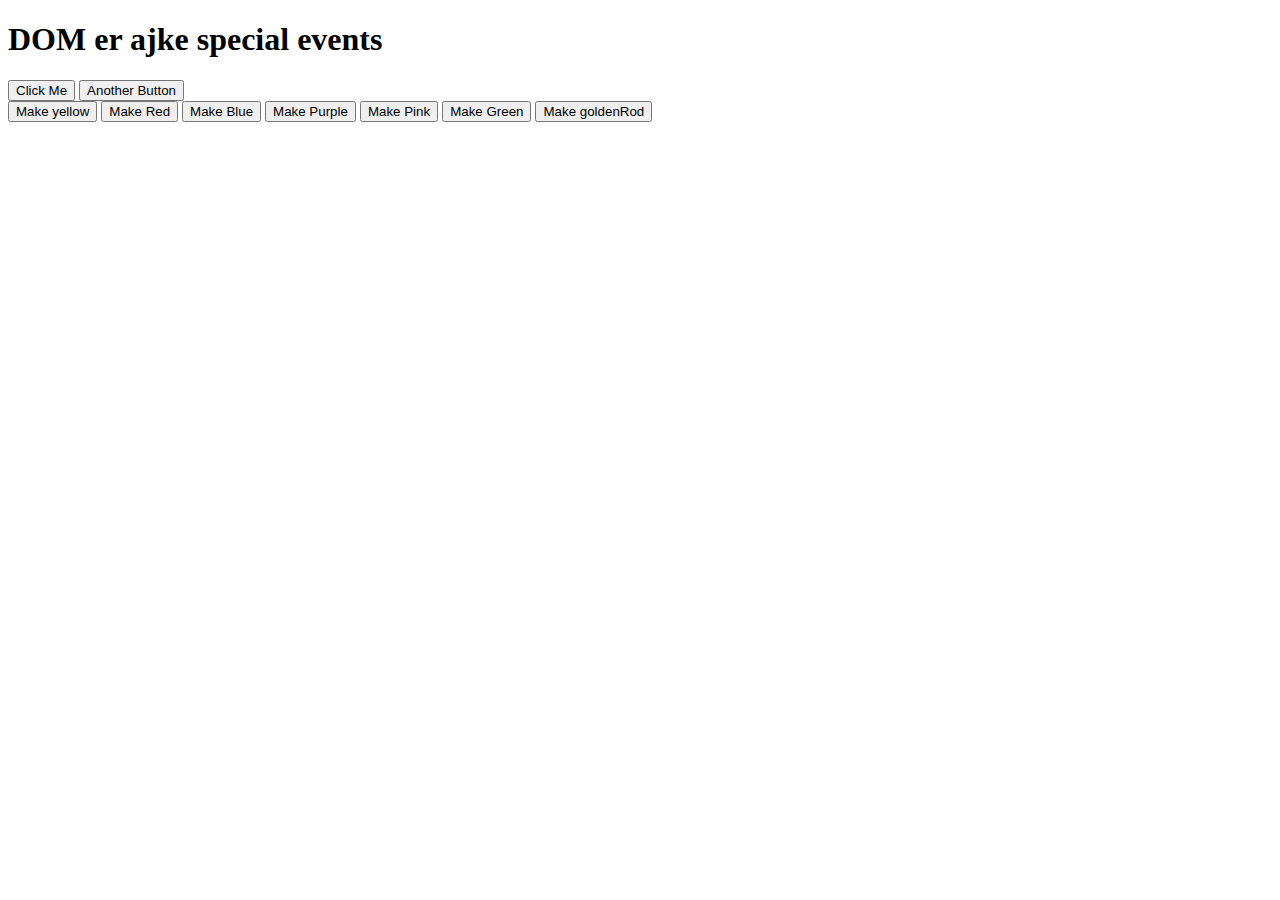
<file: js-dom-events/index.html>
<!DOCTYPE html>
<html lang="en">
<head>
    <meta charset="UTF-8">
    <meta http-equiv="X-UA-Compatible" content="IE=edge">
    <meta name="viewport" content="width=device-width, initial-scale=1.0">
    <title>JS DOM EVENTS</title>
</head>
<body>
    <h1 onclick="console.log('I am Clicked')">DOM er ajke special events</h1>
    <button onclick="console.log(10)">Click Me</button>
    <button onclick="console.log(66555)">Another Button</button>

    <br>
    <!-- option 1 -->
    <button onclick="document.body.style.backgroundColor = 'yellow'">Make yellow</button>
    <!-- option 2 -->
    <button onclick="makeRed()">Make Red</button>
    <!-- option 3 -->
    <button id="make-blue">Make Blue</button>
    <button id="make-purple">Make Purple</button>
    <!-- Option 4 -->
    <button id="make-pink">Make Pink</button>
    <button id="make-green">Make Green</button>
    <button id="make-goldenrod">Make goldenRod</button>

    <script src="js/events.js"></script>
    <script>
        
    </script>
</body>
</html>
</file>
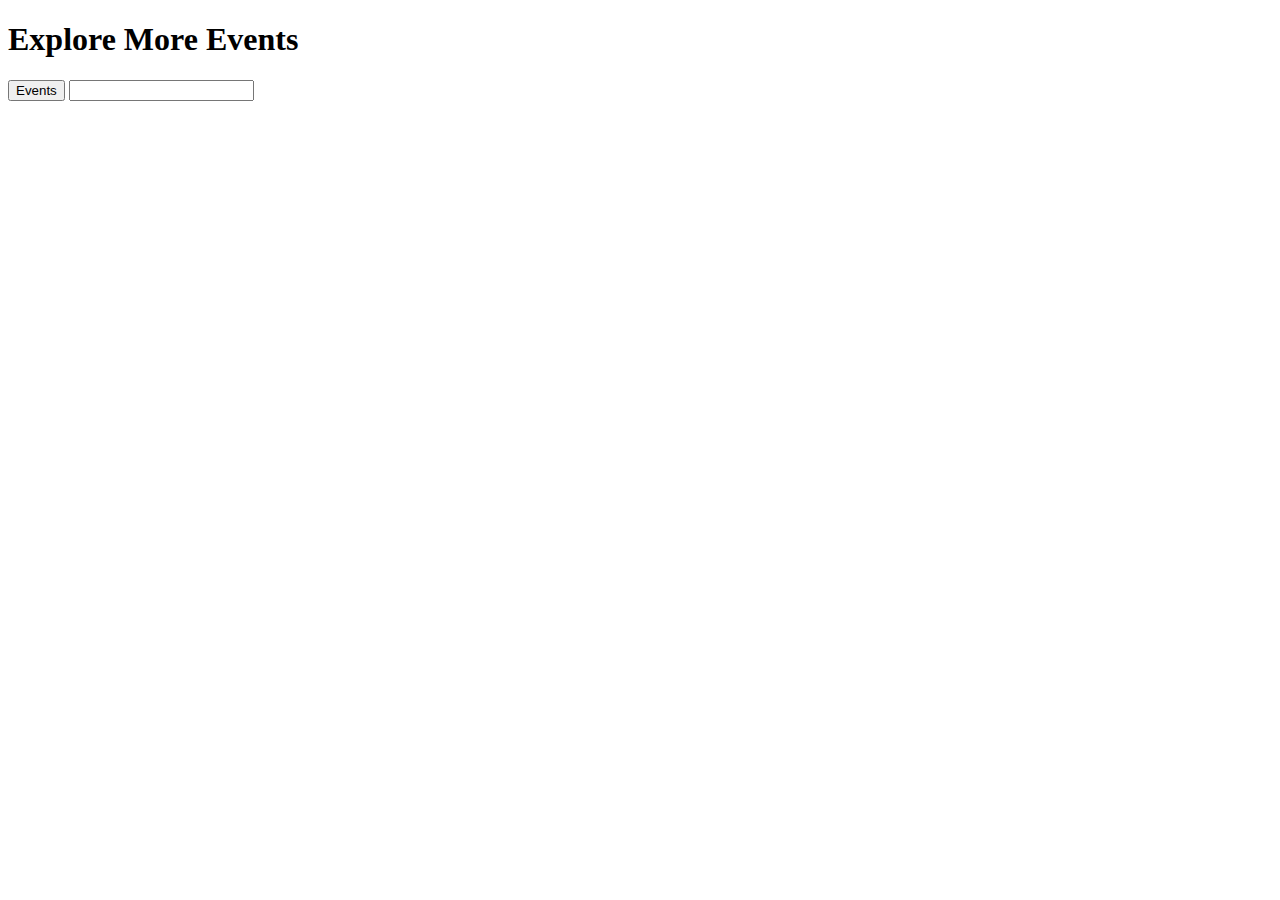
<file: more-events/index.html>
<!DOCTYPE html>
<html lang="en">
<head>
    <meta charset="UTF-8">
    <meta http-equiv="X-UA-Compatible" content="IE=edge">
    <meta name="viewport" content="width=device-width, initial-scale=1.0">
    <title>More Events</title>
</head>
<body>
    <h1>Explore More Events</h1>
    <button id="btn-more">Events</button>
    <input type="text" id="text-field">


    <script src="js/event.js"></script>
</body>
</html>
</file>
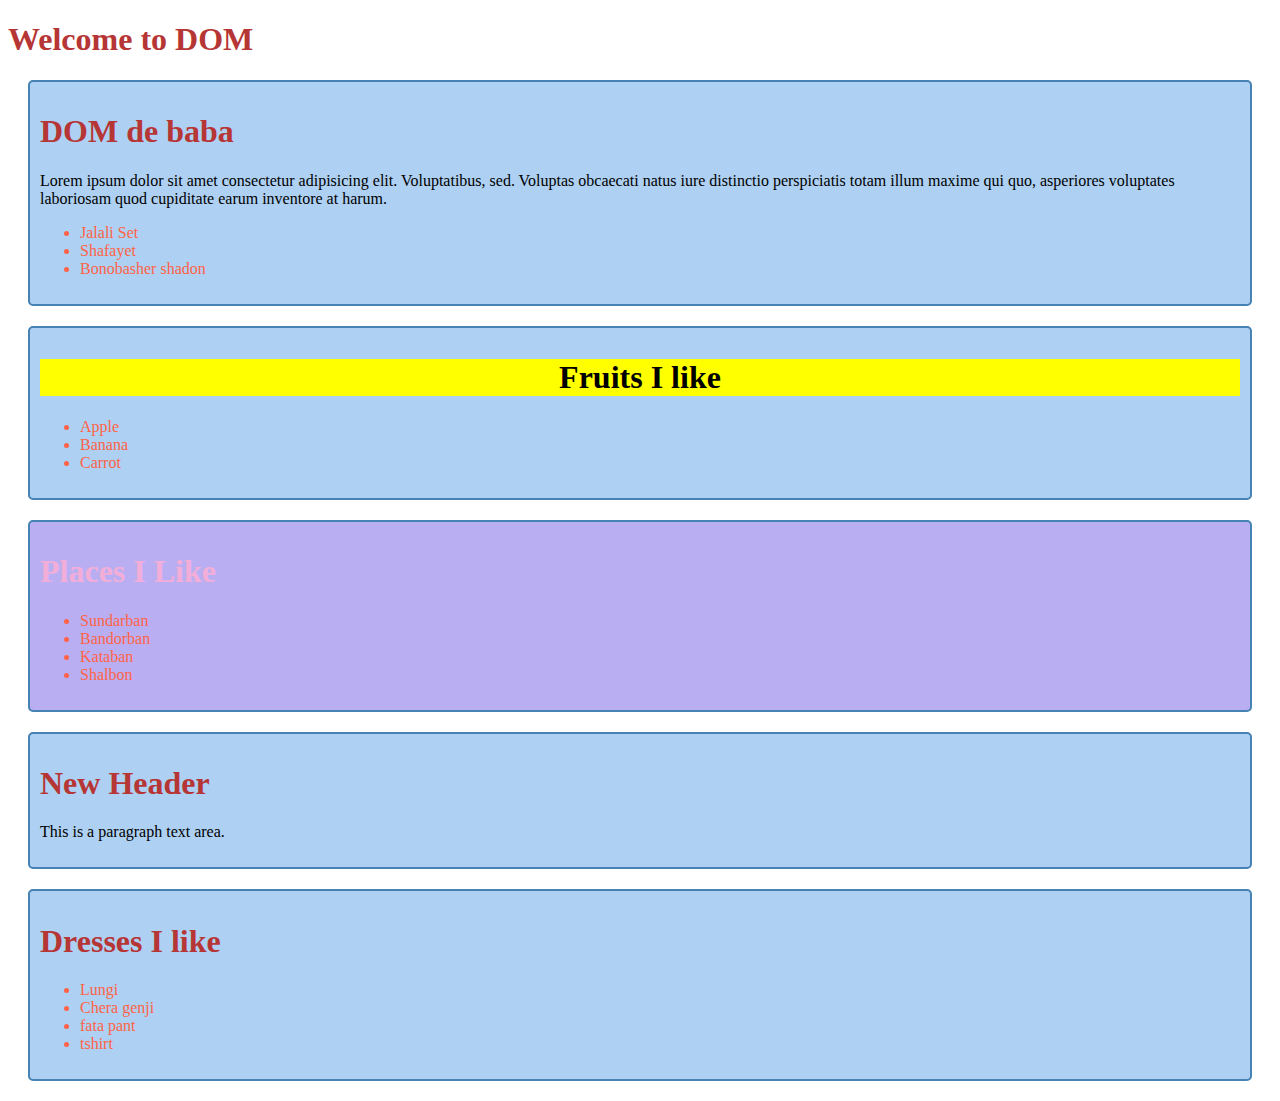
<file: tour-of-dom/index.html>
<!DOCTYPE html>
<html lang="en">
    <head>
        <meta charset="UTF-8">
        <meta http-equiv="X-UA-Compatible" content="IE=edge">
        <meta name="viewport" content="width=device-width, initial-scale=1.0">
        <title>DOM</title>
        <link rel="stylesheet" href="styles/style.css">
        <style>
        li{
            color: tomato;
        }
        #fruits-title{
            color: black;
        }
    </style>
    </head>
    <body>
        <header>
            <h1>Welcome to DOM</h1>
        </header>
        <main id="main-container">
            <section>
                <h1>DOM de baba</h1>
                <p>Lorem ipsum dolor sit amet consectetur adipisicing elit. Voluptatibus, sed. Voluptas obcaecati natus iure distinctio perspiciatis totam illum maxime qui quo, asperiores voluptates laboriosam quod cupiditate earum inventore at harum.</p>
                <ul>
                    <li>Jalali Set</li>
                    <li>Shafayet</li>
                    <li>Bonobasher shadon</li>
                </ul>   
            </section>

            <section class="fruits-container">
                <h1 id="fruits-title">Fruits I like</h1>
                <ul>
                    <li>Apple</li>
                    <li>Banana</li>
                    <li>Carrot</li>
                </ul>
            </section>
            <section id="places-container">
                <h1 id="place-title">Places I Like</h1>
                <ul id="places-list">
                    <li>Sundarban</li>
                    <li>Bandorban</li>
                    <li>Kataban</li>
                </ul>
            </section>
        </main> 
        <script src="js/dom.js"></script>
        <script src="js/append.js"></script>
        <script src="js/styleInJs.js"></script>
        <script>
            const liCollection = document.getElementsByTagName('li');
            
            for(const li of liCollection)
            {
                // console.log(li.innerText)
            }

            const headingCollection = document.getElementsByTagName('h1');

            for(const h1 of headingCollection)
            {
                // console.log(h1.innerText);
            }

            // querySelectorAll
            const someLi = document.querySelectorAll('.fruits-container li');
            for(const li of someLi)
            {
                // console.log(li.innerText);
            }
            /*
            An HTMLCollection is a collection of document elements.

            A NodeList is a collection of document nodes (element nodes, attribute nodes, and text nodes).

            HTMLCollection items can be accessed by their name, id, or index number.

            NodeList items can only be accessed by their index number.
            */

            document.getElementById('fruits-title').style.backgroundColor = 'yellow'
            document.getElementById('fruits-title').style.textAlign = 'center'
        </script>
    </body>
</html>
</file>
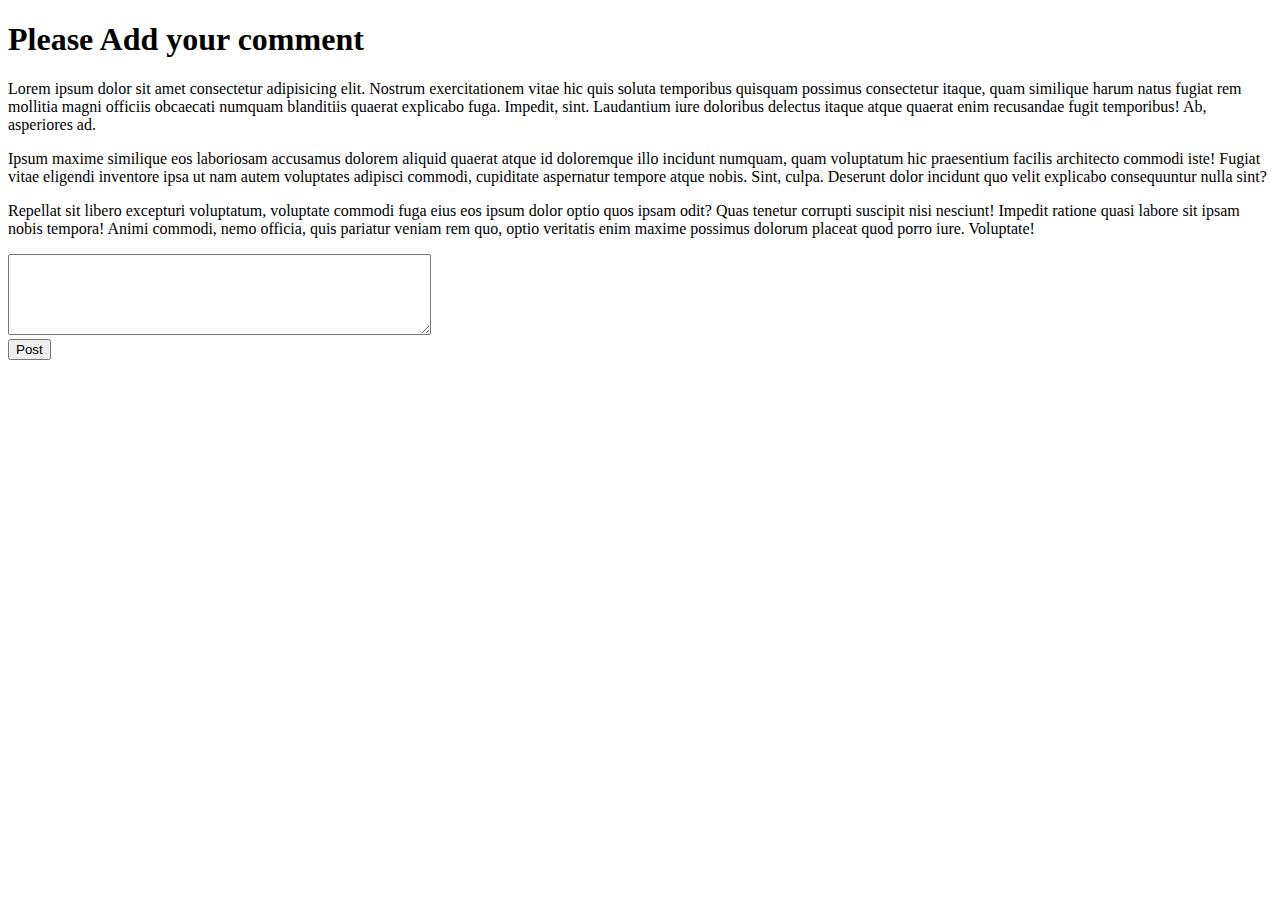
<file: comment-box/comment-box.html>
<!DOCTYPE html>
<html lang="en">
<head>
    <meta charset="UTF-8">
    <meta http-equiv="X-UA-Compatible" content="IE=edge">
    <meta name="viewport" content="width=device-width, initial-scale=1.0">
    <title>Add new comment</title>
</head>
<body>
    <h1>Please Add your comment</h1>
    <div id="comment-container">
        <p>Lorem ipsum dolor sit amet consectetur adipisicing elit. Nostrum exercitationem vitae hic quis soluta temporibus quisquam possimus consectetur itaque, quam similique harum natus fugiat rem mollitia magni officiis obcaecati numquam blanditiis quaerat explicabo fuga. Impedit, sint. Laudantium iure doloribus delectus itaque atque quaerat enim recusandae fugit temporibus! Ab, asperiores ad.</p>
        <p>Ipsum maxime similique eos laboriosam accusamus dolorem aliquid quaerat atque id doloremque illo incidunt numquam, quam voluptatum hic praesentium facilis architecto commodi iste! Fugiat vitae eligendi inventore ipsa ut nam autem voluptates adipisci commodi, cupiditate aspernatur tempore atque nobis. Sint, culpa. Deserunt dolor incidunt quo velit explicabo consequuntur nulla sint?</p>
        <p>Repellat sit libero excepturi voluptatum, voluptate commodi fuga eius eos ipsum dolor optio quos ipsam odit? Quas tenetur corrupti suscipit nisi nesciunt! Impedit ratione quasi labore sit ipsam nobis tempora! Animi commodi, nemo officia, quis pariatur veniam rem quo, optio veritatis enim maxime possimus dolorum placeat quod porro iure. Voluptate!</p>
    </div>

    <div>
        <textarea rows="5" id="new-comment" cols="50"></textarea>
        <br>
        <button id="post-button">Post</button>
    </div>

    <script src="js/comment.js"></script>
</body>
</html>
</file>
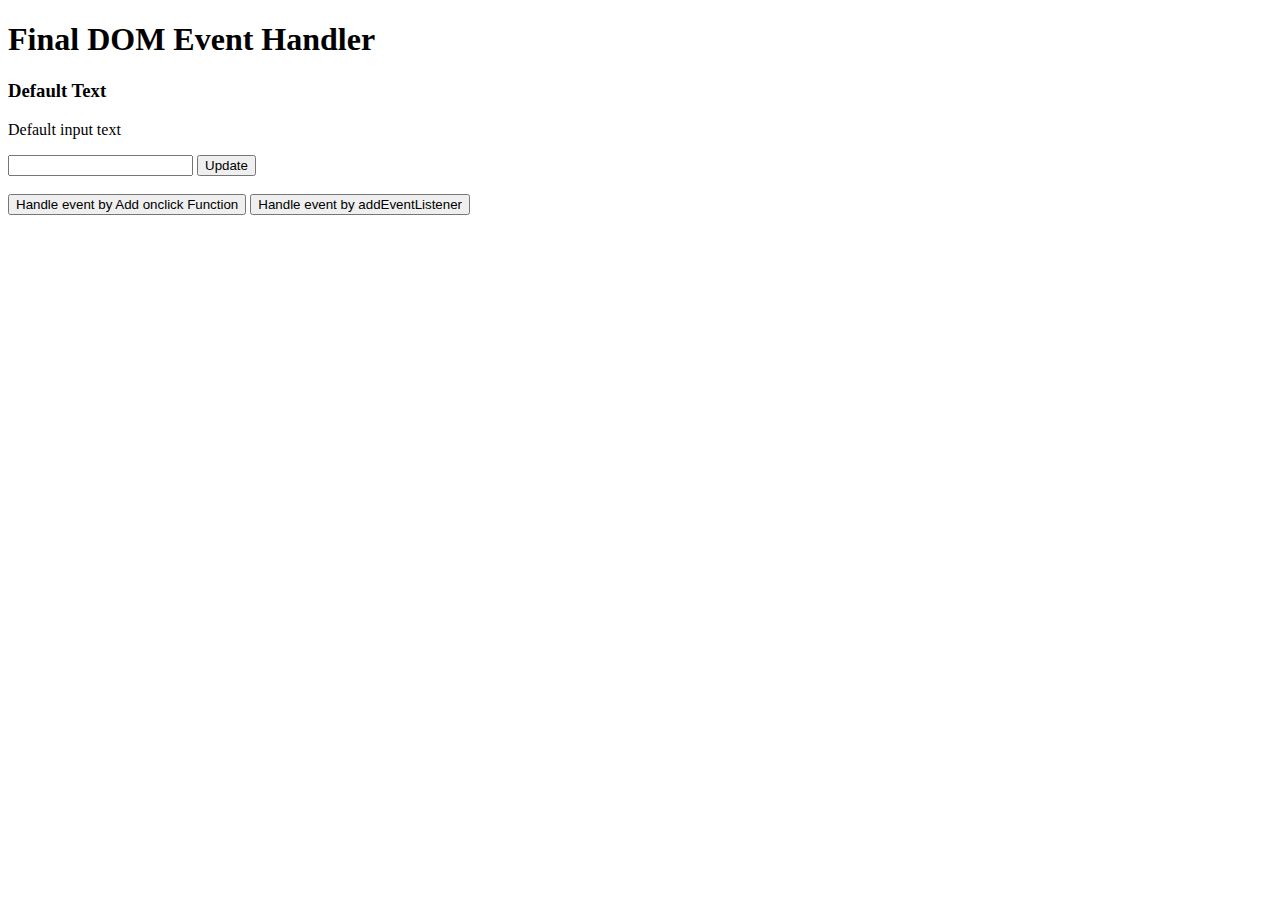
<file: js-dom-events/event-summary.html>
<!DOCTYPE html>
<html lang="en">
<head>
    <meta charset="UTF-8">
    <meta http-equiv="X-UA-Compatible" content="IE=edge">
    <meta name="viewport" content="width=device-width, initial-scale=1.0">
    <title>JS DOM SUMMARY</title>
</head>
<body>
    <h1>Final DOM Event Handler</h1>
    <h3 id="handler-status">Default Text</h3>
    <p id="text-field">Default input text</p>
    <input id="input-field" type="text">
    <button id="update-btn">Update</button>
    <br>
    <br>
    <button onclick="handleOnClick()">Handle event by Add onclick Function</button>
    <button id="event-listener">Handle event by addEventListener</button>
    <script>
        function handleOnClick()
        {
            const handlerStatus = document.getElementById('handler-status');

            handlerStatus.innerText = 'Handled by function attached on onclick attribute'
        }

        // option 2
        document.getElementById('event-listener').addEventListener('click', function(){
            const handlerStatus = document.getElementById('handler-status');
            handlerStatus.innerText = 'Text Updated by add event listener button'
            handlerStatus.style.backgroundColor = 'pink'
        })

        // option 2 recap
        document.getElementById('update-btn').addEventListener('click', function(){
            const inputField = document.getElementById('input-field')
            const textField = document.getElementById('text-field')
            if(inputField.value != '')
            {
                textField.innerText = inputField.value;
                inputField.value = ''
            }
        })
    </script>
</body>
</html>
</file>
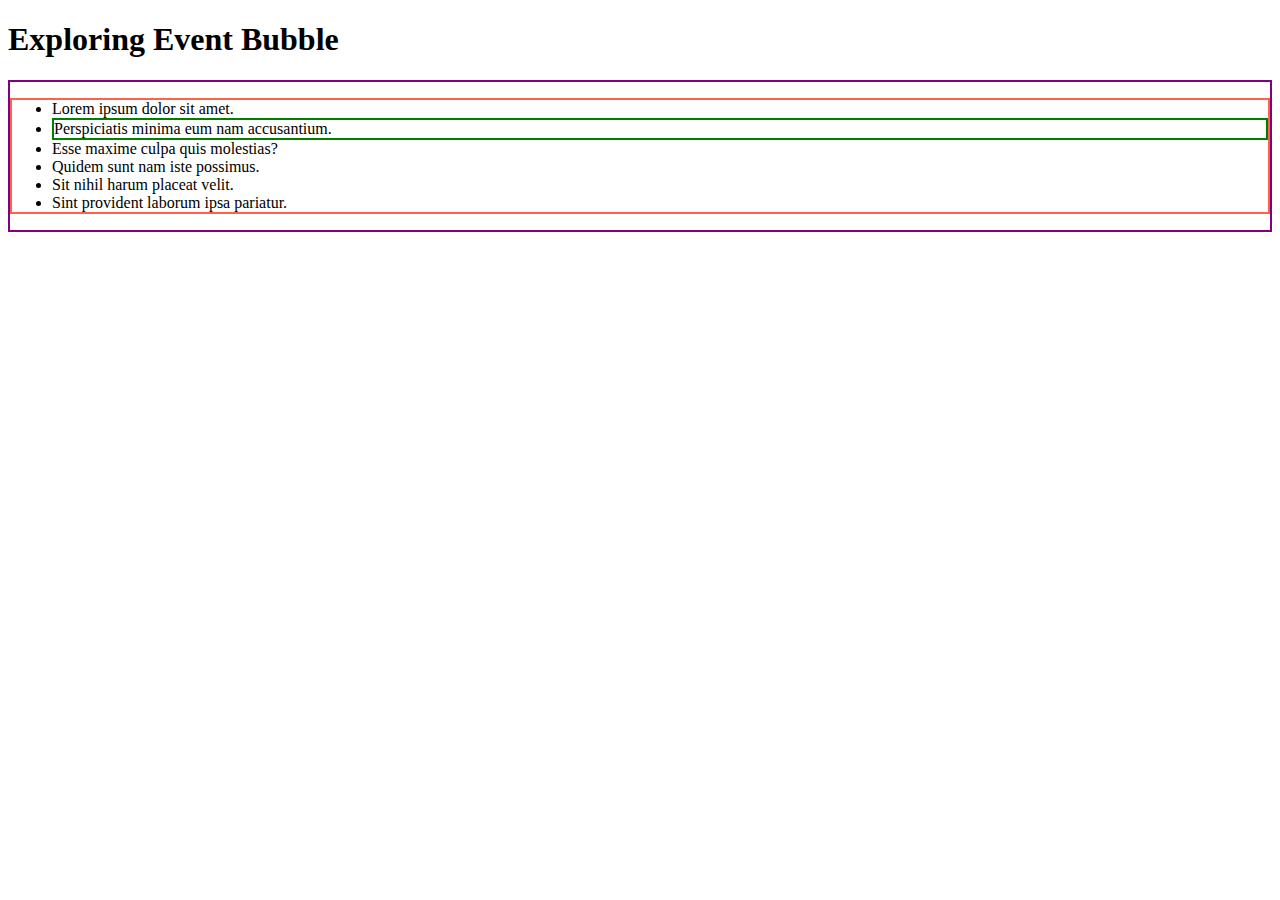
<file: more-events/bubble.html>
<!DOCTYPE html>
<html lang="en">
<head>
    <meta charset="UTF-8">
    <meta http-equiv="X-UA-Compatible" content="IE=edge">
    <meta name="viewport" content="width=device-width, initial-scale=1.0">
    <title>Event Bubble</title>
    <style>
        ul{
            border: 2px solid tomato;
        }
        section{
            border: 2px solid purple;
        }
        #item-2{
            border: 2px solid green;
        }
    </style>
</head>
<body>
    <h1>Exploring Event Bubble</h1>
    <section id="list-container">
        <ul id="list-ul">
            <li id="item-1">Lorem ipsum dolor sit amet.</li>
            <li id="item-2">Perspiciatis minima eum nam accusantium.</li>
            <li id="item-3">Esse maxime culpa quis molestias?</li>
            <li id="item-4">Quidem sunt nam iste possimus.</li>
            <li id="item-5">Sit nihil harum placeat velit.</li>
            <li id="item-6">Sint provident laborum ipsa pariatur.</li>
        </ul>
    </section>

    <script>
        document.getElementById('list-container').addEventListener('click', function(event){
            console.log('Section Container Clicked')
            event.stopPropagation()
        })
        document.getElementById('item-2').addEventListener('click', function(event){
            console.log('Item 2 Clicked')
            event.stopPropagation()
        })
        document.getElementById('list-ul').addEventListener('click', function(){
            console.log('UL Clicked')
        })
        
    </script>
</body>
</html>
</file>
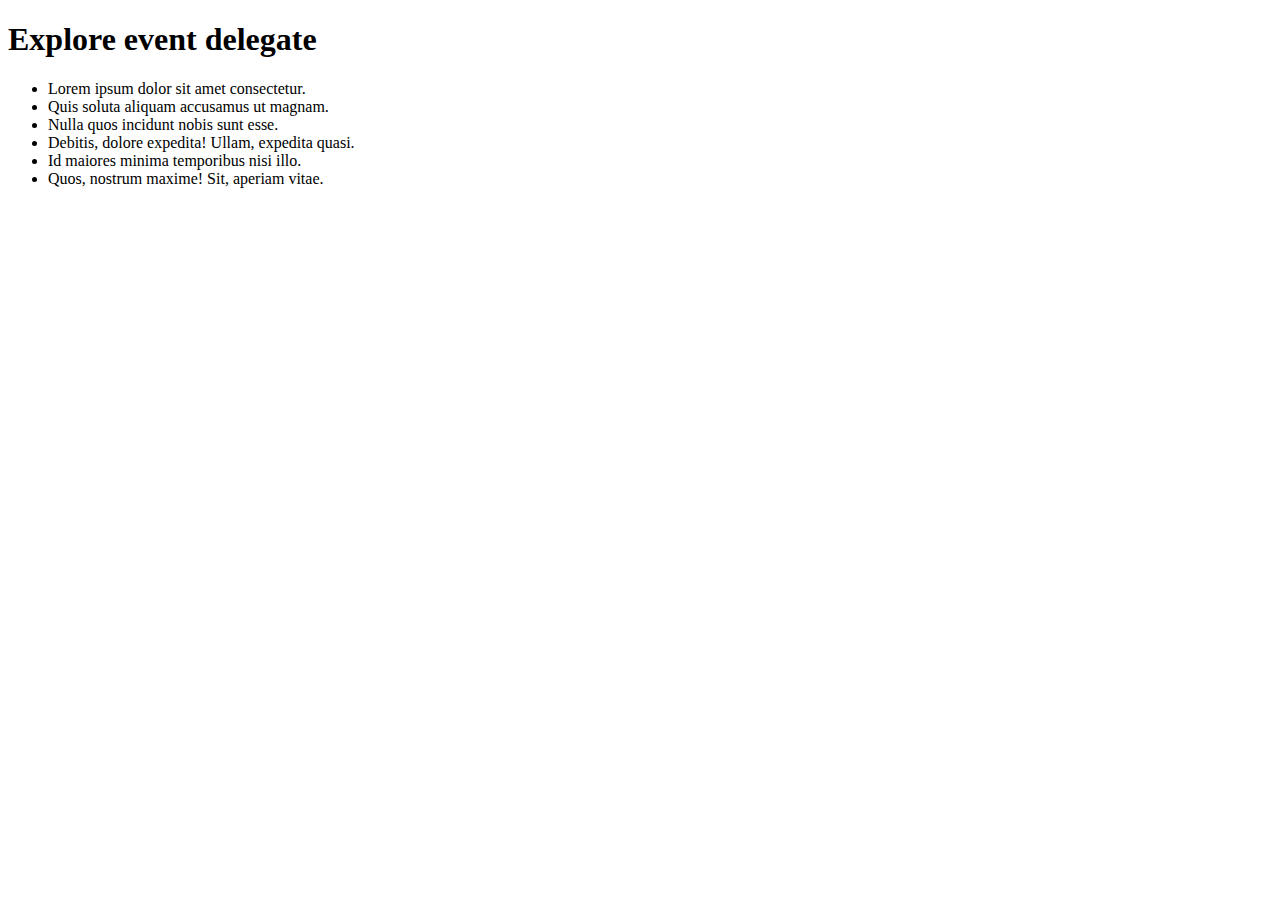
<file: more-events/delegate.html>
<!DOCTYPE html>
<html lang="en">
<head>
    <meta charset="UTF-8">
    <meta http-equiv="X-UA-Compatible" content="IE=edge">
    <meta name="viewport" content="width=device-width, initial-scale=1.0">
    <title>Event Delegate</title>
</head>
<body>
    <h1>Explore event delegate</h1>
    <section>
        <ul id="list-container">
            <li class="item">Lorem ipsum dolor sit amet consectetur.</li>
            <li class="item">Quis soluta aliquam accusamus ut magnam.</li>
            <li class="item">Nulla quos incidunt nobis sunt esse.</li>
            <li class="item">Debitis, dolore expedita! Ullam, expedita quasi.</li>
            <li class="item">Id maiores minima temporibus nisi illo.</li>
            <li class="item">Quos, nostrum maxime! Sit, aperiam vitae.</li>
        </ul>
    </section>


    <script>
        const items = document.getElementsByClassName('item');
        for(const item of items)
        {
            item.addEventListener('click', function(event){
                event.target.parentNode.removeChild(event.target);
            })
        }
    </script>
</body>
</html>
</file>
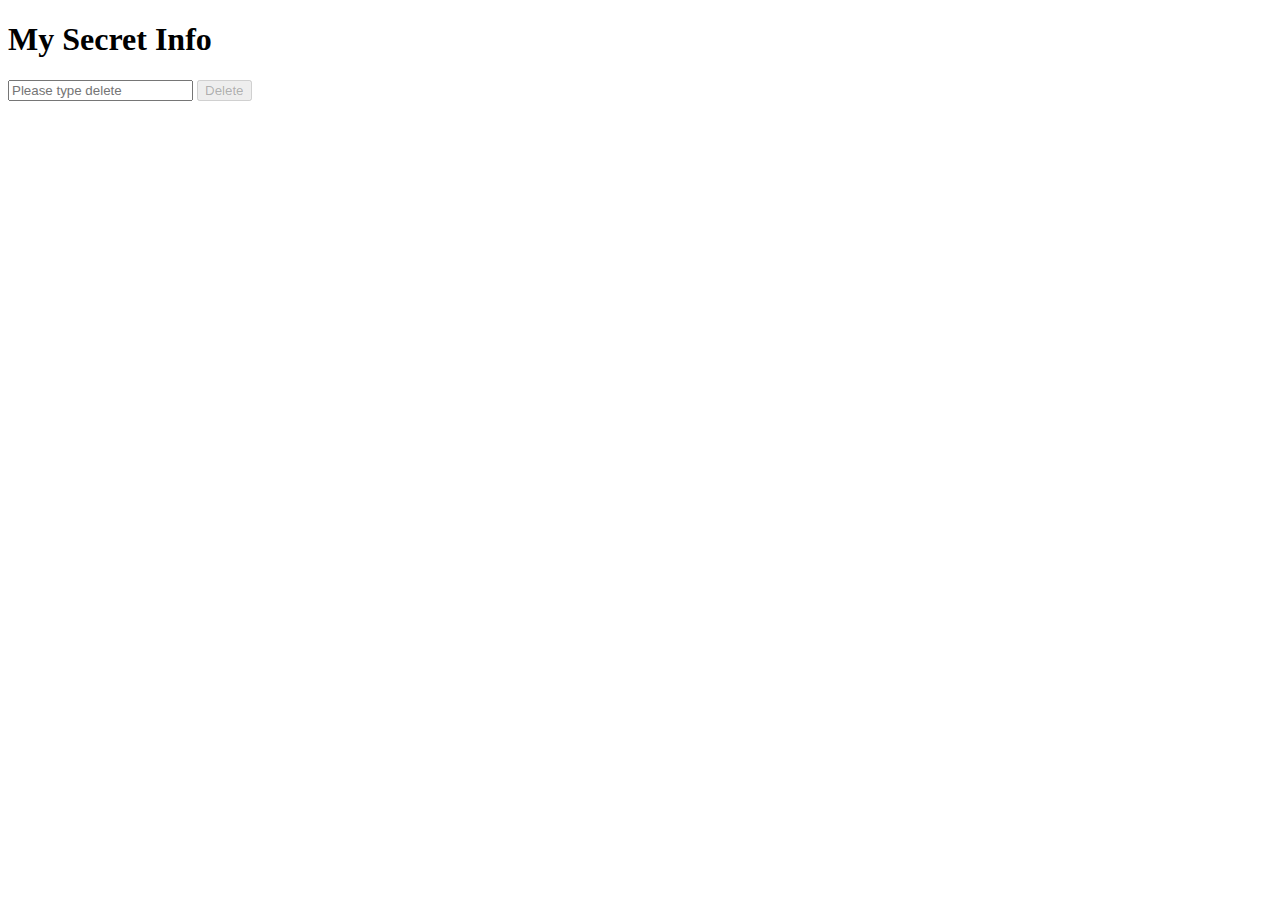
<file: more-events/github.html>
<!DOCTYPE html>
<html lang="en">
<head>
    <meta charset="UTF-8">
    <meta http-equiv="X-UA-Compatible" content="IE=edge">
    <meta name="viewport" content="width=device-width, initial-scale=1.0">
    <title>Github</title>
</head>
<body>
    <h1 id="secret-info">My Secret Info</h1>
    <input type="text" id="delete-confirm" placeholder="Please type delete">
    <button id="btn-delete" disabled>Delete</button>

    <script>
        document.getElementById('delete-confirm').addEventListener('keyup', function(event){
            const deleteButton = document.getElementById('btn-delete')
            const text = event.target.value;
            if(text === 'delete')
            {
                
                deleteButton.removeAttribute('disabled');
            }
            else
            {
                deleteButton.setAttribute('disabled', true)
            }
        })
        document.getElementById('btn-delete').addEventListener('click', function(){
            document.getElementById('secret-info').style.display = 'none'
        })
    </script>
</body>
</html>
</file>
<file: tour-of-dom/styles/style.css>
h1{
    color: rgb(182, 53, 53);
}
</file>
